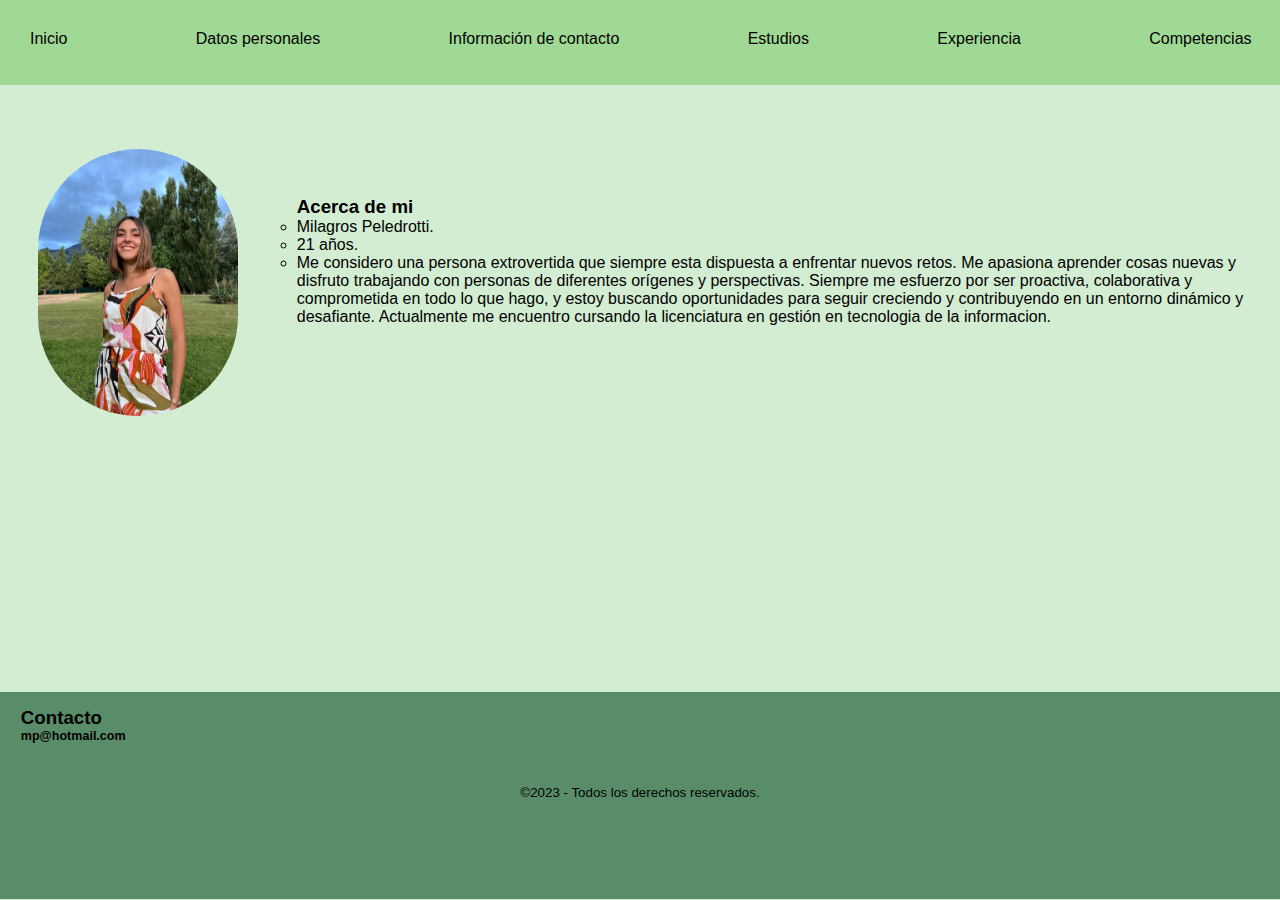
<file: index.html>
<!DOCTYPE html>
<html lang="en">
<head>
    <meta charset="UTF-8">
    <meta http-equiv="X-UA-Compatible" content="IE=edge">
    <meta name="viewport" content="width=device-width, initial-scale=1.0">
    <link rel="stylesheet" href="https://use.fontawesome.com/releases/v5.8.1/css/all.css" integrity="sha384-50oBUHEmvpQ+1lW4y57PTFmhCaXp0ML5d60M1M7uH2+nqUivzIebhndOJK28anvf" crossorigin="anonymous">

    <title>Curriculum Vitae</title>
    <link rel="stylesheet" href="style.css">
    <style>
      .contenedor {
      display: flex;
      align-items: center;
      }
    
      .contenedor img {
      margin-right: 0px;
      width: 200px;
      height: auto;
      }
      .contenedor p {
      margin-left: 0px;
      }
    </style>
</head>
<body>
    <h1>
      <ul class= "titulo"> </ul></h1>
    
    <div id="contenedor-principal">  
    </div>   
    <header>
        
        <nav class="nav-menu">
          <ul class="tituloinicio" class="flex" >
            <a href="inicio.html">Inicio</a>
            <a href="datospersonales.html">Datos personales</a>
            <a href="infocontacto.html">Información de contacto</a>
            <a href="estudios.html">Estudios</a>
            <a href="experiencia.html">Experiencia</a>
            <a href="competencias.html">Competencias</a>
          </ul>
        </nav>
      </header>
      <section id="inicio">
        <div class="contenedor">
          <img src="fotomili.jpeg" alt="foto Milagros">
               
            <ul class="estiloprincipal">
              <h3>Acerca de mi</h3>
            <li>Milagros Peledrotti.</li>
            <li>21 años.</li>
            <li>Me considero una persona extrovertida que siempre esta dispuesta a enfrentar nuevos retos. Me apasiona aprender cosas nuevas y disfruto trabajando con personas de diferentes orígenes y perspectivas. Siempre me esfuerzo por ser proactiva, colaborativa y comprometida en todo lo que hago, y estoy buscando oportunidades para seguir creciendo y contribuyendo en un entorno dinámico y desafiante. Actualmente me encuentro cursando la licenciatura en gestión en tecnologia de la informacion.</li>
          </ul>
        </div>
      </section>
      <footer class="pie-pagina">
        <div class="grupo-1">
          <h3>Contacto</h>
          <div class="box">            
          </div>
          <div class="box">
            <h6>mp@hotmail.com</h6>
          </div>
          <div class="red-container">
            <ul>
              <a href="#" class="facebook"><i class="fab fa-facebook-f"></i></a>
              <a href="#" class="instagram"><i class="fab fa-instagram"></i></a>
              <a href="#" class="twitter"><i class="fab fa-twitter"></i></a>
              <a href="#" class="pinterest"><i class="fab fa-pinterest-p"></i></a>
              <a href="#" class="Linkedlin"><i class="fab fa-linkedin-in"></i></a>

            </ul>
          </div>
        
        </div>
        <div class="grupo-2">
          <small>&copy;2023 <b></b> - Todos los derechos reservados.</small>
        </div>
      </footer> 
</body>
</file>
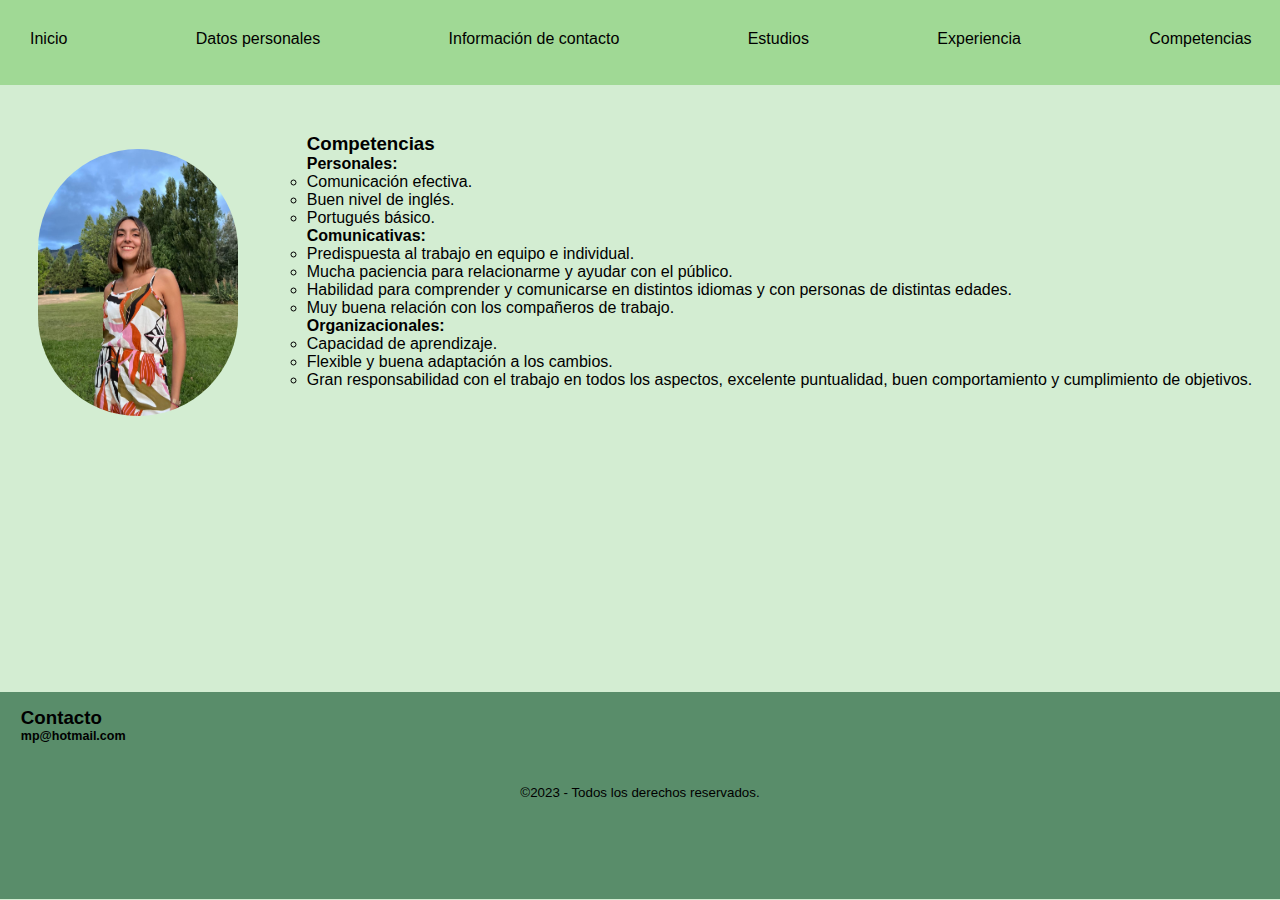
<file: competencias.html>
<!DOCTYPE html>
<html lang="en">
  <head>
    <meta charset="UTF-8">
    <meta http-equiv="X-UA-Compatible" content="IE=edge">
    <meta name="viewport" content="width=device-width, initial-scale=1.0">
    <link rel="stylesheet" href="https://use.fontawesome.com/releases/v5.8.1/css/all.css" integrity="sha384-50oBUHEmvpQ+1lW4y57PTFmhCaXp0ML5d60M1M7uH2+nqUivzIebhndOJK28anvf" crossorigin="anonymous">

    <title>Curriculum Vitae</title>
    <link rel="stylesheet" href="style.css">
    <style>
      .contenedor {
      display: flex;
      align-items: center;
      }
    
      .contenedor img {
      margin-right: 10px;
      width: 200px;
      height: auto;
      }
      .contenedor p {
      margin-left: 0px;
      }

    </style>
  </head>

  <body>
    <h1>
      <ul class= "titulo"> </ul>
    </h1>
    
    <div id="contenedor-principal"></div>   
  </body>

  <header>
    <nav class="nav-menu">
      <ul class="tituloinicio" class="flex" >
        <a href="inicio.html">Inicio</a>
        <a href="datospersonales.html">Datos personales</a>
        <a href="infocontacto.html">Información de contacto</a>
        <a href="estudios.html">Estudios</a>
        <a href="experiencia.html">Experiencia</a>
        <a href="competencias.html">Competencias</a>
      </ul>
    </nav>
  </header>


    <section id="inicio">
      <div class="contenedor">
          <img src="fotomili.jpeg" alt="foto Milagros">
          <ul class="estiloprincipal">
            <h3>Competencias</h3> 

            <ul class="sin-puntos">
                <li> <h4>Personales:</h4>
                  <ul class="circulos"> 
                    <li>Comunicación efectiva.</li>
                    <li>Buen nivel de inglés.</li>
                    <li>Portugués básico.</li>
                  </ul>
                </li>  
                <li><h4>Comunicativas:</h4>
                    <ul class="circulos">
                      <li>Predispuesta al trabajo en equipo e individual.</li>
                      <li> Mucha paciencia para relacionarme y ayudar con el público.</li>
                      <li>Habilidad para comprender y comunicarse en distintos idiomas y con personas de distintas edades.</li>
                      <li>Muy buena relación con los compañeros de trabajo.</li>
                    </ul>
                </li>
                <li><h4>Organizacionales:</h4>
                    <ul class="circulos">
                      <li>Capacidad de aprendizaje.</li>
                      <li>Flexible y buena adaptación a los cambios.</li>
                      <li> Gran responsabilidad con el trabajo en todos los aspectos, excelente puntualidad, buen comportamiento y cumplimiento de objetivos.</li>
                    </ul>
                </li>
            </ul>           
        </div>
    </section>
    <footer class="pie-pagina">
      <div class="grupo-1">
        <h3>Contacto</h>
        <div class="box">            
        </div>
        <div class="box">
          <h6>mp@hotmail.com</h6>
        </div>
        <div class="red-container">
          <ul>
            <a href="#" class="facebook"><i class="fab fa-facebook-f"></i></a>
            <a href="#" class="instagram"><i class="fab fa-instagram"></i></a>
            <a href="#" class="twitter"><i class="fab fa-twitter"></i></a>
            <a href="#" class="pinterest"><i class="fab fa-pinterest-p"></i></a>
            <a href="#" class="Linkedlin"><i class="fab fa-linkedin-in"></i></a>

          </ul>
        </div>
      
      </div>
      <div class="grupo-2">
        <small>&copy;2023 <b></b> - Todos los derechos reservados.</small>
      </div>
    </footer> 
    
  </body>
</html>
</file>
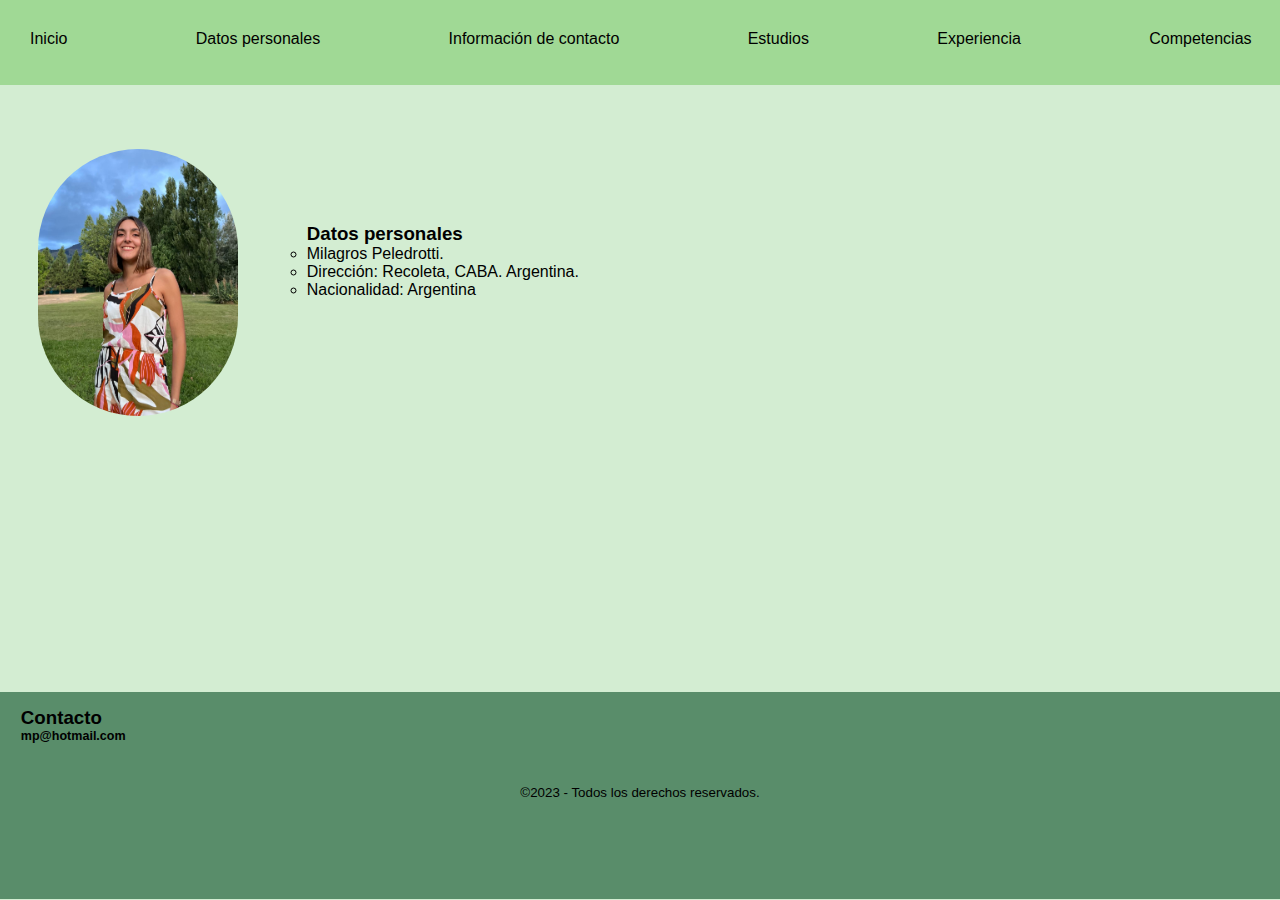
<file: datosPersonales.html>
<!DOCTYPE html>
<html lang="en">
<head>
    <meta charset="UTF-8">
    <meta http-equiv="X-UA-Compatible" content="IE=edge">
    <meta name="viewport" content="width=device-width, initial-scale=1.0">
    <link rel="stylesheet" href="https://use.fontawesome.com/releases/v5.8.1/css/all.css" integrity="sha384-50oBUHEmvpQ+1lW4y57PTFmhCaXp0ML5d60M1M7uH2+nqUivzIebhndOJK28anvf" crossorigin="anonymous">

    <title>Curriculum Vitae</title>
    <link rel="stylesheet" href="style.css">
    <style>
      .contenedor {
      display: flex;
      align-items: center;
      }
    
      .contenedor img {
      margin-right: 10px;
      width: 200px;
      height: auto;
      }
      .contenedor p {
      margin-left: 10px;
      }

    </style>
</head>
 <body>
    <h1>
      <ul class= "titulo"> </ul></h1>
    
    <div id="contenedor-principal">  
    </div>   
    <header>
        
      <nav class="nav-menu">
        <ul class="tituloinicio" class="flex" >
          <a href="inicio.html">Inicio</a>
          <a href="datospersonales.html">Datos personales</a>
          <a href="infocontacto.html">Información de contacto</a>
          <a href="estudios.html">Estudios</a>
          <a href="experiencia.html">Experiencia</a>
          <a href="competencias.html">Competencias</a>
        </ul>
      </nav>
    </header>
      <section id="inicio">
        
        <div class="contenedor">
            <img src="fotomili.jpeg" alt="foto Milagros">
                   
            <ul class="estiloprincipal">
              <h3>Datos personales</h3>
            
              <li>Milagros Peledrotti.</li>
              <li>Dirección: Recoleta, CABA. Argentina.</li>
              <li>Nacionalidad: Argentina</li>
            </ul>
        </div>
      </section> 
      <footer class="pie-pagina">
        <div class="grupo-1">
          <h3>Contacto</h>
          <div class="box">
            
          </div>
          <div class="box">
            
            <p></p>
          </div>
          <div class="box">
            <h6>mp@hotmail.com</h6>
            
            <div class="red-container">
              <ul>
                <a href="#" class="facebook"><i class="fab fa-facebook-f"></i></a>
                <a href="#" class="instagram"><i class="fab fa-instagram"></i></a>
                <a href="#" class="twitter"><i class="fab fa-twitter"></i></a>
                <a href="#" class="pinterest"><i class="fab fa-pinterest-p"></i></a>
                <a href="#" class="Linkedlin"><i class="fab fa-linkedin-in"></i></a>

              </ul>
            </div>
          </div>
        </div>
        <div class="grupo-2">
          <small>&copy;2023 <b></b> - Todos los derechos reservados.</small>
        </div>
      </footer>     
  </body>

</html>
</file>
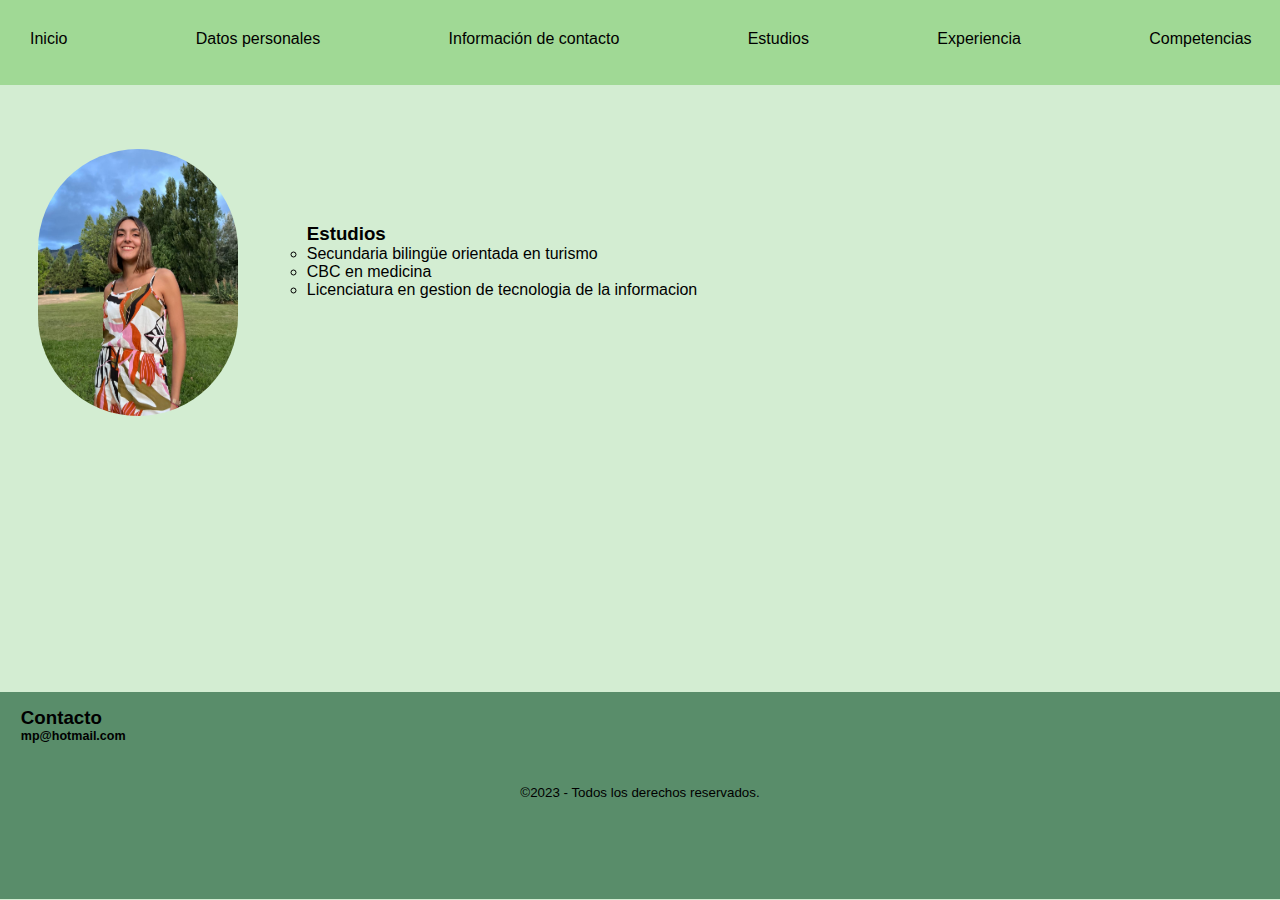
<file: estudios.html>
<!DOCTYPE html>
<html lang="en">
<head>
    <meta charset="UTF-8">
    <meta http-equiv="X-UA-Compatible" content="IE=edge">
    <meta name="viewport" content="width=device-width, initial-scale=1.0">
    <link rel="stylesheet" href="https://use.fontawesome.com/releases/v5.8.1/css/all.css" integrity="sha384-50oBUHEmvpQ+1lW4y57PTFmhCaXp0ML5d60M1M7uH2+nqUivzIebhndOJK28anvf" crossorigin="anonymous">

    <title>Curriculum Vitae</title>
    <link rel="stylesheet" href="style.css">
    <style>
      .contenedor {
      display: flex;
      align-items: center;
      }
    
      .contenedor img {
      margin-right: 10px;
      width: 200px;
      height: auto;
      }
      .contenedor p {
      margin-left: 10px;
      }

    </style>
</head>
<body>
    <h1>
      <ul class= "titulo"> </ul></h1>
    
    <div id="contenedor-principal">  
    </div>   
    <header>
        
      <nav class="nav-menu">
        <ul class="tituloinicio" class="flex" >
          <a href="inicio.html">Inicio</a>
          <a href="datospersonales.html">Datos personales</a>
          <a href="infocontacto.html">Información de contacto</a>
          <a href="estudios.html">Estudios</a>
          <a href="experiencia.html">Experiencia</a>
          <a href="competencias.html">Competencias</a>
        </ul>
      </nav>
    </header>
      <section id="inicio">
        <div class="contenedor">
            <img src="fotomili.jpeg" alt="foto Milagros">
                   
            <ul class="estiloprincipal">
              <h3>Estudios</h3>
              <li> Secundaria bilingüe orientada en turismo</li> 
              <li> CBC en medicina</li>
              <li> Licenciatura en gestion de tecnologia de la informacion</li>
            </ul>
        </div>
      </section>
      <footer class="pie-pagina">
        <div class="grupo-1">
          <h3>Contacto</h>
          <div class="box">
            
          </div>
          <div class="box">
            
            <p></p>
          </div>
          <div class="box">
            <h6>mp@hotmail.com</h6>
            
            <div class="red-container">
              <ul>
                <a href="#" class="facebook"><i class="fab fa-facebook-f"></i></a>
                <a href="#" class="instagram"><i class="fab fa-instagram"></i></a>
                <a href="#" class="twitter"><i class="fab fa-twitter"></i></a>
                <a href="#" class="pinterest"><i class="fab fa-pinterest-p"></i></a>
                <a href="#" class="Linkedlin"><i class="fab fa-linkedin-in"></i></a>

              </ul>
            </div>
          </div>
        </div>
        <div class="grupo-2">
          <small>&copy;2023 <b></b> - Todos los derechos reservados.</small>
        </div>
      </footer>  
  </body>
</html>
</file>
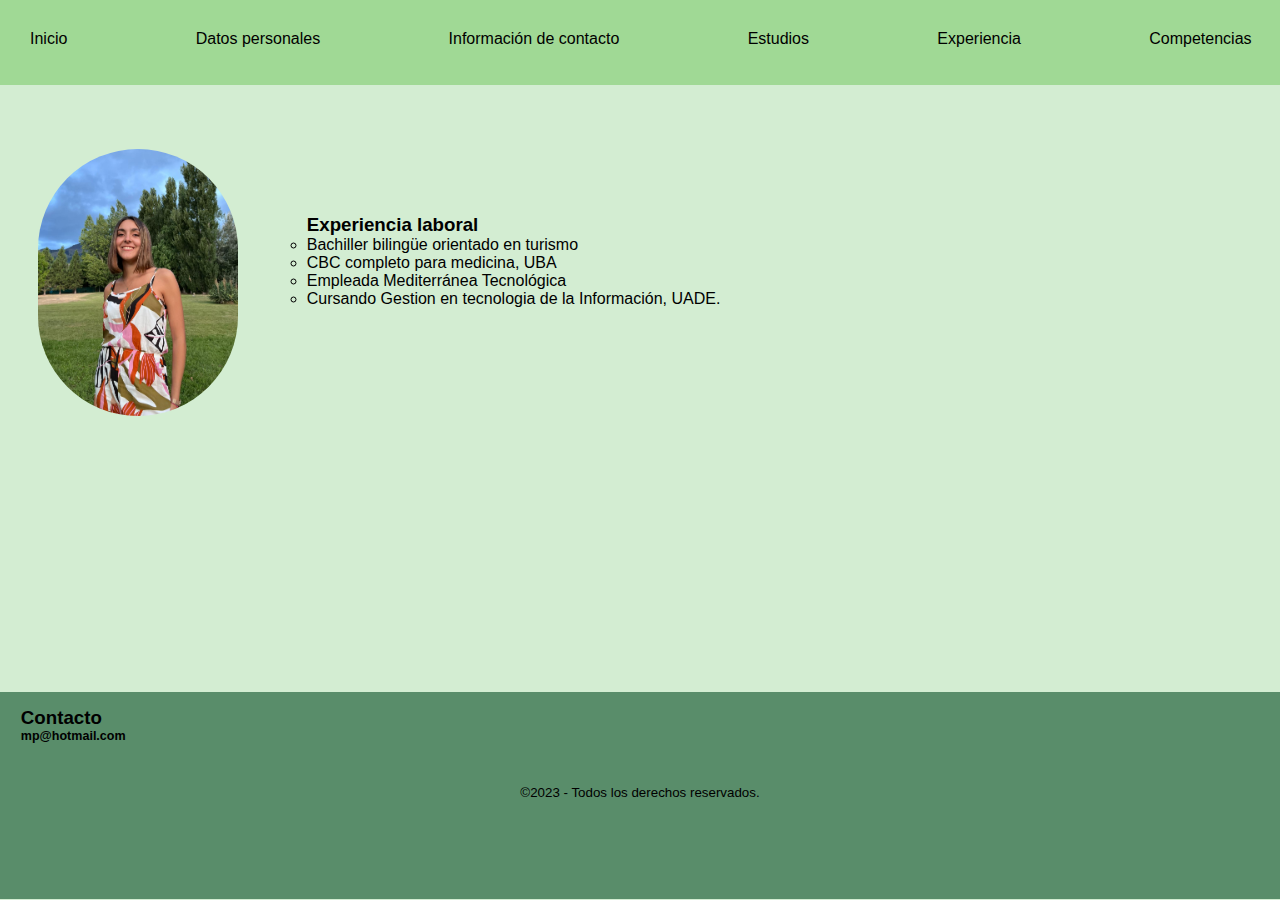
<file: experiencia.html>
<!DOCTYPE html>
<html lang="en">
<head>
    <meta charset="UTF-8">
    <meta http-equiv="X-UA-Compatible" content="IE=edge">
    <meta name="viewport" content="width=device-width, initial-scale=1.0">
    <link rel="stylesheet" href="https://use.fontawesome.com/releases/v5.8.1/css/all.css" integrity="sha384-50oBUHEmvpQ+1lW4y57PTFmhCaXp0ML5d60M1M7uH2+nqUivzIebhndOJK28anvf" crossorigin="anonymous">

    <title>Curriculum Vitae</title>
    <link rel="stylesheet" href="style.css">
    <style>
      .contenedor {
      display: flex;
      align-items: center;
      }
    
      .contenedor img {
      margin-right: 10px;
      width: 200px;
      height: auto;
      }
      .contenedor p {
      margin-left: 10px;
      }

    </style>
</head>
<body>
    <h1>
      <ul class= "titulo"> </ul></h1>
    
    <div id="contenedor-principal">  
    </div>   
    <header>
        
      <nav class="nav-menu">
        <ul class="tituloinicio" class="flex" >
          <a href="inicio.html">Inicio</a>
          <a href="datospersonales.html">Datos personales</a>
          <a href="infocontacto.html">Información de contacto</a>
          <a href="estudios.html">Estudios</a>
          <a href="experiencia.html">Experiencia</a>
          <a href="competencias.html">Competencias</a>
        </ul>
      </nav>
    </header>
      <section id="inicio">
        <div class="contenedor">
            <img src="fotomili.jpeg" alt="foto Milagros">
                   
            <ul class="estiloprincipal">
                <h3>Experiencia laboral</h3>
                <li>Bachiller bilingüe orientado en turismo</li>
                <li>CBC completo para medicina, UBA</li>
                <li>Empleada Mediterránea Tecnológica</li>
                <li>Cursando Gestion en tecnologia de la Información, UADE.</li>
            </ul>
        </div>
      </section>
      <footer class="pie-pagina">
        <div class="grupo-1">
          <h3>Contacto</h>
          <div class="box">
            
          </div>
          <div class="box">
            
            <p></p>
          </div>
          <div class="box">
            <h6>mp@hotmail.com</h6>
            <div class="red-container">
              <ul>
                <a href="#" class="facebook"><i class="fab fa-facebook-f"></i></a>
                <a href="#" class="instagram"><i class="fab fa-instagram"></i></a>
                <a href="#" class="twitter"><i class="fab fa-twitter"></i></a>
                <a href="#" class="pinterest"><i class="fab fa-pinterest-p"></i></a>
                <a href="#" class="Linkedlin"><i class="fab fa-linkedin-in"></i></a>
              </ul>
            </div>
          </div>
        </div>
        <div class="grupo-2">
          <small>&copy;2023 <b></b> - Todos los derechos reservados.</small>
        </div>
      </footer>
    </body>
</html>
</file>
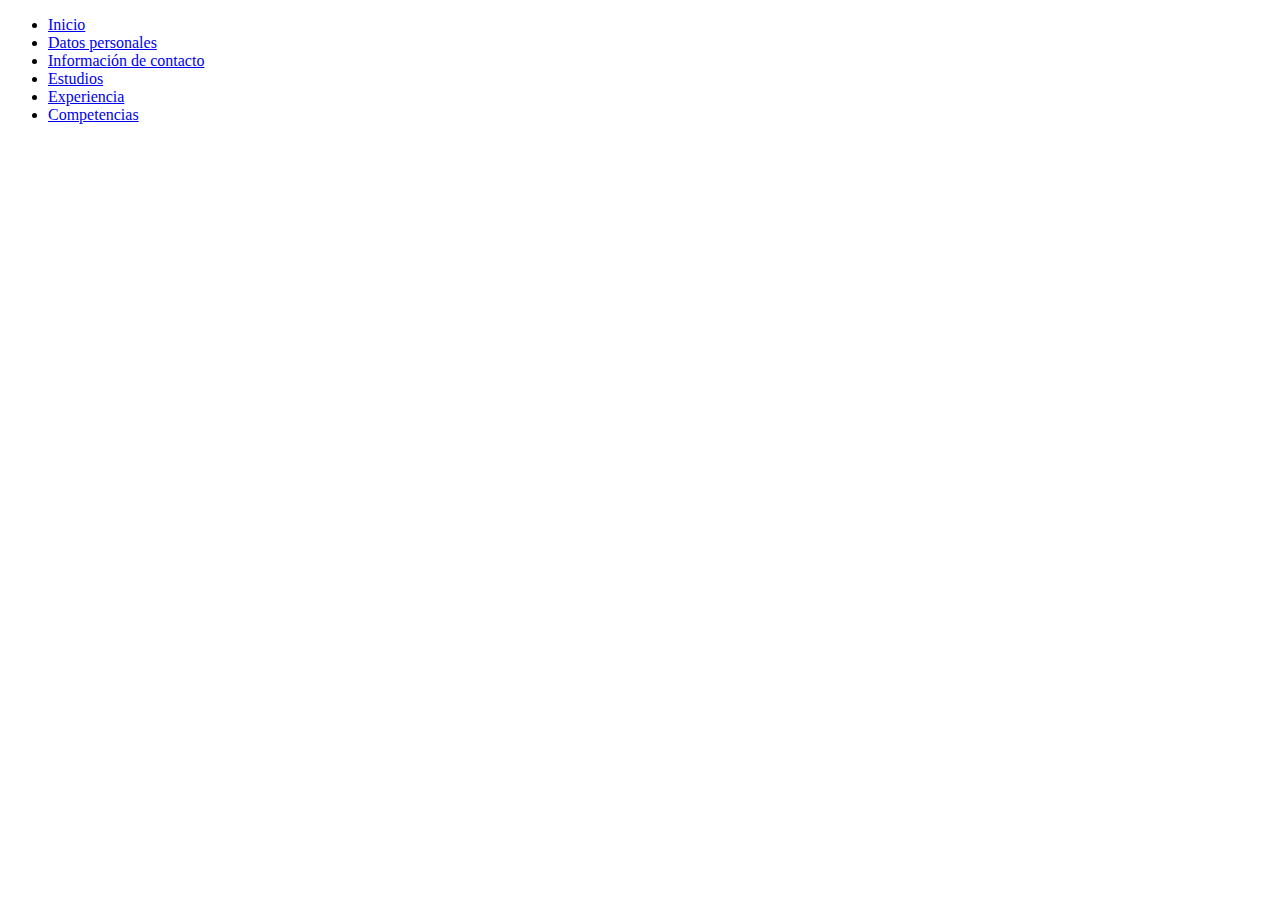
<file: header.html>
<!DOCTYPE html>
<html lang="en">
    <header>
        <nav>
            <ul>
              <li><a href="inicio.html">Inicio</a></li>
              <li><a href="datospersonales.html">Datos personales</a></li>
              <li><a href="infocontacto.html">Información de contacto</a></li>
              <li><a href="estudios.html">Estudios</a></li>
              <li><a href="experiencia.html">Experiencia</a></li>
              <li><a href="competencias.html">Competencias</a></li>
            </ul>
          </nav>
      </header>
      
      <section id="datos">
        <!-- Aquí iría la información de datos personales -->
      </section>
      
      <section id="experiencia">
        <!-- Aquí iría la información de experiencia -->
      </section>
      
      <section id="estudios">
        <!-- Aquí iría la información de estudios -->
      </section>
      
      <section id="competencias">
        <!-- Aquí iría la información de competencias -->
      </section>
      
      <section id="contacto">
        <!-- Aquí iría la información de contacto -->
      </section>
      
</html>
</file>
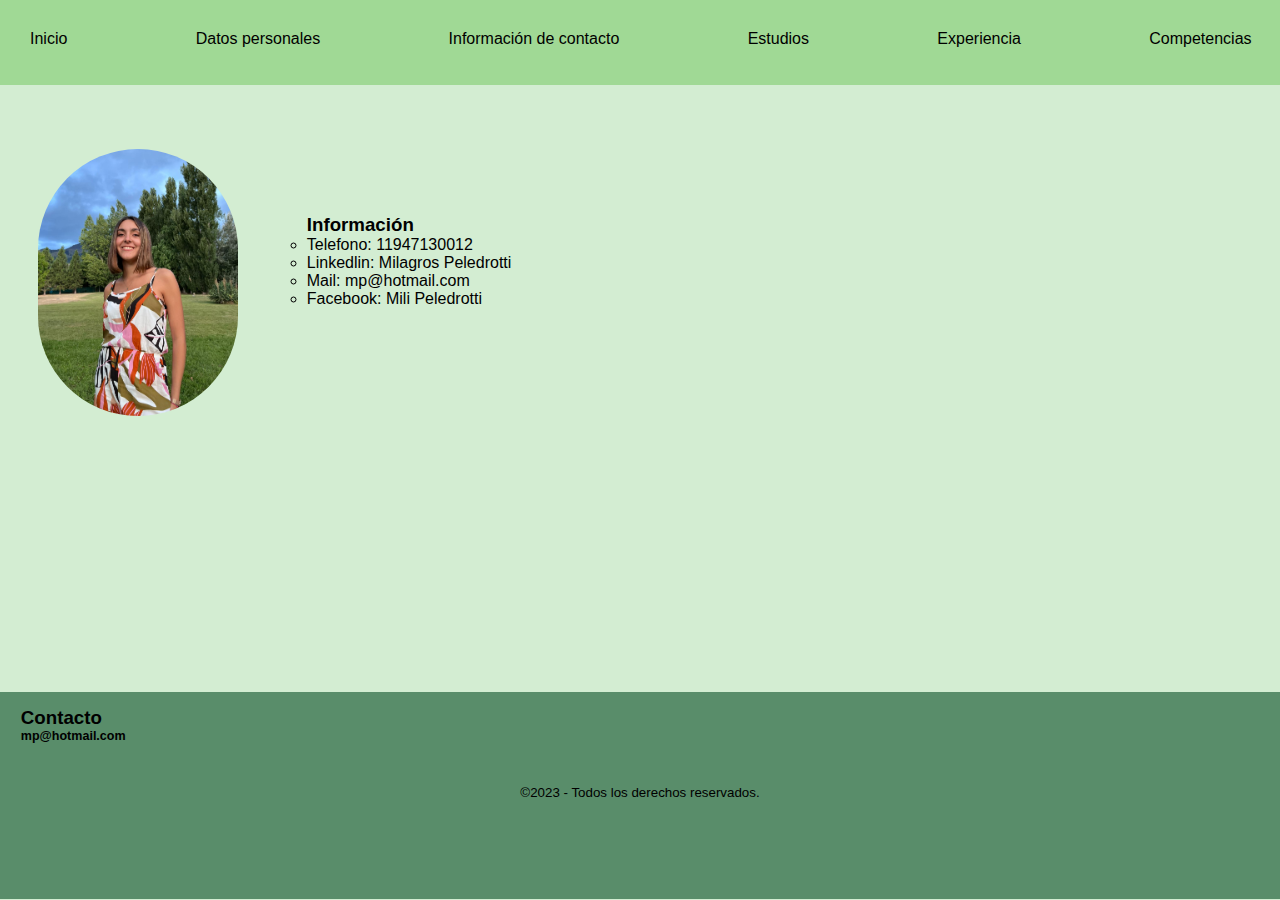
<file: infocontacto.html>
<!DOCTYPE html>
<html lang="en">
<head>
    <meta charset="UTF-8">
    <meta http-equiv="X-UA-Compatible" content="IE=edge">
    <meta name="viewport" content="width=device-width, initial-scale=1.0">
    <link rel="stylesheet" href="https://use.fontawesome.com/releases/v5.8.1/css/all.css" integrity="sha384-50oBUHEmvpQ+1lW4y57PTFmhCaXp0ML5d60M1M7uH2+nqUivzIebhndOJK28anvf" crossorigin="anonymous">

    <title>Curriculum Vitae</title>
    <link rel="stylesheet" href="style.css">
    <style>
      .contenedor {
      display: flex;
      align-items: center;
      }
    
      .contenedor img {
      margin-right: 10px;
      width: 200px;
      height: auto;
      }
      .contenedor p {
      margin-left: 10px;
      }

    </style>
</head>
<body>
    <h1>
      <ul class= "titulo"> </ul></h1>
    
    <div id="contenedor-principal">  
    </div>   
    <header>
        
      <nav class="nav-menu">
        <ul class="tituloinicio" class="flex" >
          <a href="inicio.html">Inicio</a>
          <a href="datospersonales.html">Datos personales</a>
          <a href="infocontacto.html">Información de contacto</a>
          <a href="estudios.html">Estudios</a>
          <a href="experiencia.html">Experiencia</a>
          <a href="competencias.html">Competencias</a>
        </ul>
      </nav>
    </header>
      <section id="inicio">
        <div class="contenedor">
            <img src="fotomili.jpeg" alt="foto Milagros">
                   
            <ul class="estiloprincipal">
                <h3>Información</h3>
                <li>Telefono: 11947130012</li>
                <li>Linkedlin: Milagros Peledrotti</li>
                <li>Mail: mp@hotmail.com</li>
                <li>Facebook: Mili Peledrotti</li>
            </ul>
        </div>
      </section>
      <footer class="pie-pagina">
        <div class="grupo-1">
          <h3>Contacto</h>
          <div class="box">
            
          </div>
          <div class="box">
            
            <p></p>
          </div>
          <div class="box">
            <h6>mp@hotmail.com</h6>
            <div class="red-container">
              <ul>
                <a href="#" class="facebook"><i class="fab fa-facebook-f"></i></a>
                <a href="#" class="instagram"><i class="fab fa-instagram"></i></a>
                <a href="#" class="twitter"><i class="fab fa-twitter"></i></a>
                <a href="#" class="pinterest"><i class="fab fa-pinterest-p"></i></a>
                <a href="#" class="Linkedlin"><i class="fab fa-linkedin-in"></i></a>

              </ul>
            </div>
          </div>
        </div>
        <div class="grupo-2">
          <small>&copy;2023 <b></b> - Todos los derechos reservados.</small>
        </div>
      </footer>
    </body>
</html>
</file>
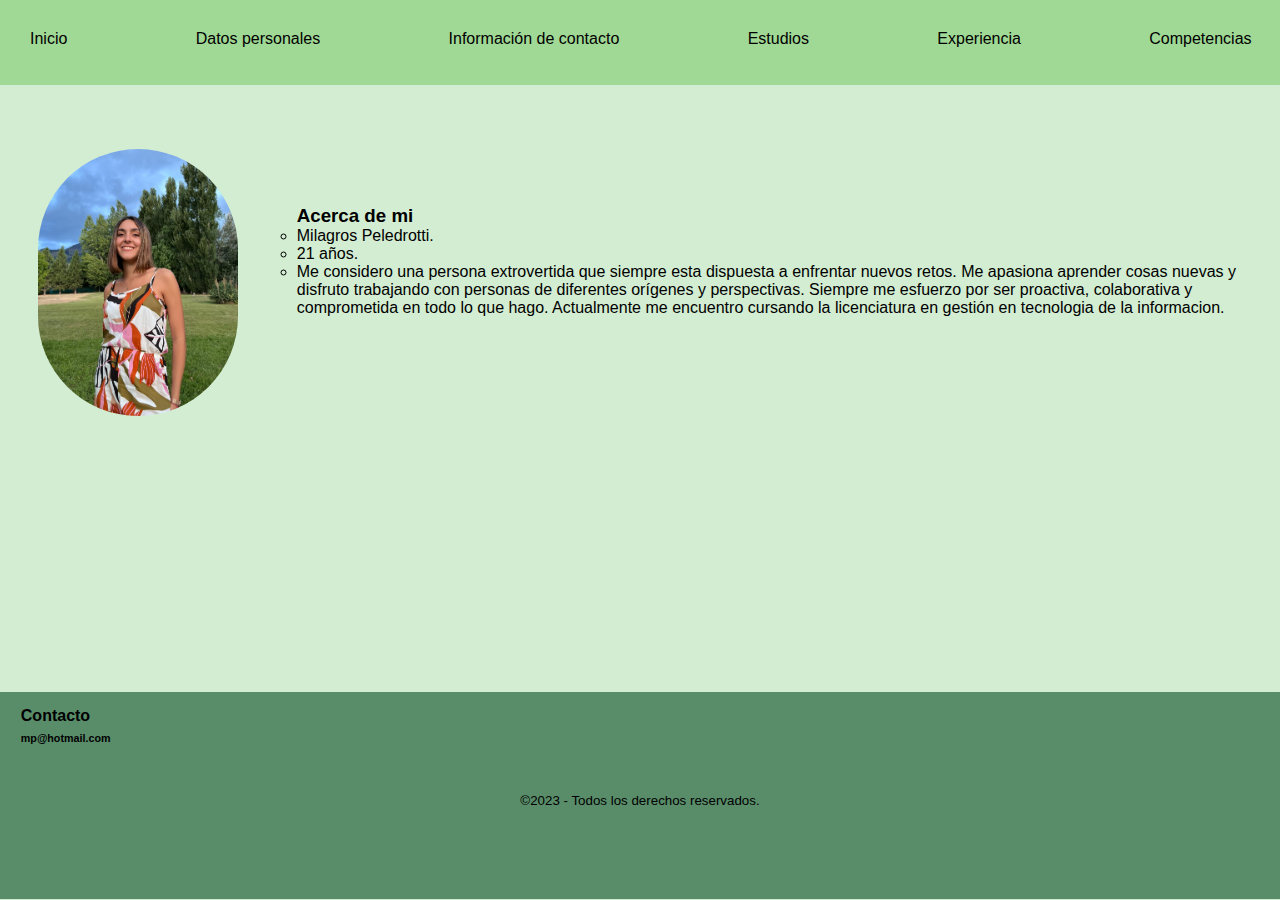
<file: inicio.html>
<!DOCTYPE html>
<html lang="en">
<head>
    <meta charset="UTF-8">
    <meta http-equiv="X-UA-Compatible" content="IE=edge">
    <meta name="viewport" content="width=device-width, initial-scale=1.0">
    <link rel="stylesheet" href="https://use.fontawesome.com/releases/v5.8.1/css/all.css" integrity="sha384-50oBUHEmvpQ+1lW4y57PTFmhCaXp0ML5d60M1M7uH2+nqUivzIebhndOJK28anvf" crossorigin="anonymous">
    <title>Curriculum Vitae</title>
    <link rel="stylesheet" href="style.css">
    <style>
      .contenedor {
      display: flex;
      align-items: center;
      }
    
      .contenedor img {
      margin-right: 0px;
      width: 200px;
      height: auto;
      }
      .contenedor p {
      margin-left: 0px;
      }
      

    </style>
</head>
<body>
    <h1>
      <ul class= "titulo"> </ul></h1>
    
    <div id="contenedor-principal"></div>
    <header>
        
      <nav class="nav-menu">
        <ul class="tituloinicio" class="flex" >
          <a href="inicio.html">Inicio</a>
          <a href="datospersonales.html">Datos personales</a>
          <a href="infocontacto.html">Información de contacto</a>
          <a href="estudios.html">Estudios</a>
          <a href="experiencia.html">Experiencia</a>
          <a href="competencias.html">Competencias</a>
        </ul>
      </nav>
    </header>
      <section id="inicio">
        <div class="contenedor">
            <img src="fotomili.jpeg" alt="foto Milagros">    
             
            <ul class="estiloprincipal">
              <h3>Acerca de mi</h3>
             <li>Milagros Peledrotti.</li>
             <li>21 años.</li>
             <li>Me considero una persona extrovertida que siempre esta dispuesta a enfrentar nuevos retos. Me apasiona aprender cosas nuevas y disfruto trabajando con personas de diferentes orígenes y perspectivas. Siempre me esfuerzo por ser proactiva, colaborativa y comprometida en todo lo que hago. Actualmente me encuentro cursando la licenciatura en gestión en tecnologia de la informacion.</li>
          </ul>
         
        </div>
      </section>   

    <footer class="pie-pagina">
        <div class="grupo-1">
          <h4>Contacto</h4>
    
          <div class="box">
            <h6>mp@hotmail.com</h6>
          </div> 

          <div class="red-container">
            <ul>
                <a href="facebook.com" class="facebook"><i class="fab fa-facebook-f"></i></a>
                <a href="instagram.com" class="instagram"><i class="fab fa-instagram"></i></a>
                <a href="twitter.com" class="twitter"><i class="fab fa-twitter"></i></a>
                <a href="pinterest.com" class="pinterest"><i class="fab fa-pinterest-p"></i></a>
                <a href="linkdin.com" class="Linkedlin"><i class="fab fa-linkedin-in"></i></a>

              </ul>
            </div>
        </div>
        <div class="grupo-2">
          <small>&copy;2023 <b></b> - Todos los derechos reservados.</small>
        </div>
    </footer> 
      
</body>
</file>
<file: style.css>
*{margin: 0%; padding: 0;}
html{
  height: 100%;
}
body{
  background-color: #a9dba783;
  font-size: medium;
  font-family: sans-serif;
}
h1{
  background-color: rgb(255, 255, 255);
  max-width: fit-content;
}

img{
  width: 10rem;
  height: 15rem;
  border-radius: 140px;
  margin-top: 5%;
  margin-left: 3%;
}
#contenedor-principal {
  display: flex;
 align-items:center;
 justify-content: space-around;
  width: 100%;
  margin: 0%;
  padding: 0%;
  float: left;
}

#contenedor-principal {
  float: left;
  margin-right: 10px;
  width: 200px;
  height: auto;

}

h1{ color: #000000 ;}
a{ 
  text-decoration: none !important;
}

header {
  background-color: #a0d995;
  padding: 20px;
  top: 0px;
  margin-left: 0%;
  width: 97%;
  z-index: 1;
}

nav ul {
  list-style: none;
  padding: 5;
  display: flex;
  justify-content: space-between;
}

nav li {
  margin-left: 0%;
}

nav a {
  margin: 10px;
  color: #000;
  font-weight: 545px;
  text-decoration: none;
  padding-bottom: 5px;
  border-bottom: 2px solid transparent;
}

nav a:hover {
  border-bottom-color: #000;
  
}

.estiloinicio {
  list-style-type: circle;
}
.sin-puntos {
  list-style: none;
  font-style: arial;
}
.circulos{
  list-style-type: circle;
  ;
}
.datos{
  margin-top: 10%;
}
.estiloprincipal {
  list-style: circle;
  margin-left: 3%;
  margin-top: 7%;
}
#contenedor-secundario {
  display: flex;
 align-items:center;
 justify-content: left;
  width: 100%;
  padding: 0%;
  float: left;
}
.contenedor {
  display: flex;
  align-items: center;
  margin-left: auto;
  flex-wrap: wrap;
  gap:20px
}


.contenedor img {
  margin-right: 10;
  width: 200px;
  height: auto;
}

.contenedor p {
  margin-left: 10px;
}

.flex{
  display: flex;
  justify-content: space-around;
}
@media screen and (max-width:768px){
  .header {
    padding: 15px;
    position: fixed;
    top: 0%;
    margin-left: 0%;
    width: 100%;
    z-index: 1;
  }
  .body {
    padding-top: 10px;
  }

  .nav-menu ul{
    display:block;
    position:static;
    top:initial;
    width: 100%;
    left: initial;
    height: auto;
    justify-content: space-between;
  }
  .nav-menu ul a{
    font-size: 100%;
    justify-content: space-around;
    align-self: initial;
    
  }
}
@media (max-width: 768px) {
  .pie-pagina{
    width: 0%;
    background-color: #978d70ea;
    padding: 0%;
    position: absolute;
    bottom: 0.5%;
    box-sizing: border-box;
    border-top: 10rem;
    
  }
  
}
@media screen and (max-width:500px){
  .header {
    padding: 1rem;
    position: absolute;
    top: 0%;
    margin-left: 0%;
    width: 100%;
    z-index: 1;
  }
  .body {
    padding-top: 1rem;
  }
  .img {
    margin-top: 10rem;
  }

  .nav-menu ul{
    display:block;
    position:static;
    top:initial;
    width: 100%;
    left: initial;
    height: auto;
    justify-content: space-between;
  }
  .nav-menu ul a{
    font-size: 100%;
    justify-content: space-around;
    align-self: initial;
    
  }
}
@media (max-width: 500px) {
  .pie-pagina{
    width: 0%;
    background-color: #978d70ea;
    padding: 0%;
    position: absolute;
    bottom: 0.5%;
    box-sizing: border-box;
    border-top: 10rem;
    
  }
  
}
.pie-pagina {
  position:absolute ;
  bottom: 0.12%;
  margin-top: 5rem;
  width: 100%;
  height: 23%;
  box-sizing: border-box;
  border-top: 13rem;
  background-color: #598d6a;
}
.pie-pagina .grupo-1{
  width: 105px;
  max-width: 1200px;
  margin: 1.3rem;
  margin-top: 10px;
  display: grid;
  grid-gap: 7px;
  padding: 5px 0px;
}
.pie-pagina .grupo-1 .box figure {
  width: 10px;
  height: 100px;
  display: flex;
  justify-content: center;
  align-items: center;
  margin: 10px;
}
.pie-pagina .grupo-2 {
  display: grid;
  bottom: 0%;
  justify-content: center;
  padding: 1rem 0;
  font-size: 1rem 0;
  margin: 10px;
  height: 10px;
}
.nav-menu{
  padding: 0%;
  z-index: 1;
}
.imagen1 {
  flex: 1;
  margin-right: 20px;
}
.imagen img{
  max-width: 100%;
  height: auto;
}
.estiloprincipal{
  flex: 1;
  margin-top: 20px;
}
@media screen and (max-width: 768px) {
  .contenedor{
    flex-direction: column;
    gap: 0;
  }
  .imagen1{ 
    flex: auto;
    margin-top: 0;
    margin-right: 0;
  }
}
html {
  touch-action: manipulation;
  -webkit-text-size-adjust: none;
  -ms-text-size-adjust: none;
  user-scalable: no;
}
</file>
